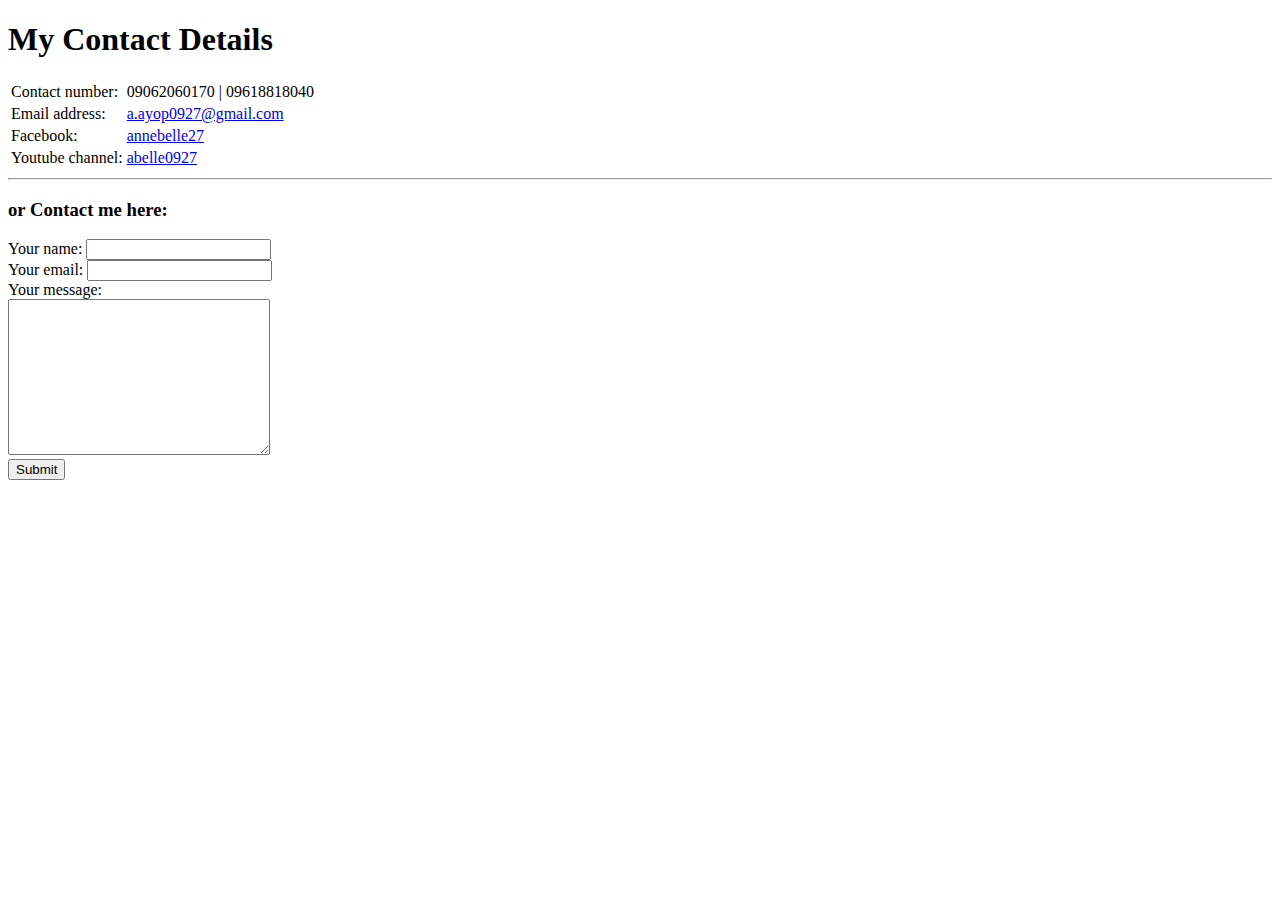
<file: contact.html>
<!DOCTYPE html>
<html lang="en">

<head>
    <meta charset="UTF-8">
    <title>Contact me</title>
</head>

<body>
    <h1>My Contact Details</h1>
    <table>
       
        <tr>
            <td>Contact number:</td>
            <td>09062060170 | 09618818040</td>
        </tr>
        <tr>
            <td>Email address:</td>
            <td><a href="https://mail.google.com/mail/u/0/#inbox">a.ayop0927@gmail.com</td>
        </tr>
        <tr>
            <td>Facebook:</td>
            <td><a href="https://www.facebook.com/annebelle27">annebelle27</a></td>
        </tr>
        <tr>
            <td>Youtube channel:</td>
            <td><a href="https://www.youtube.com/channel/UCm4XClHEIVbfdi6NbVAMXTA">abelle0927</a></td>
        </tr>


    </table>
    <hr>
    <h3>or Contact me here:</h3>
    <form action="mailto:a.ayop0927@gmail.com" method="post" enctype="text/plain">
        <label for="">Your name:</label>
        <input type="text" name="yourName" value="">
        <br>
        <label for="">Your email:</label>
        <input type="email" name="yourEmail" value="">
        <br>
        <label for="">Your message:</label>
        <br>
        <textarea name="yourMessage" id="" cols="30" rows="10"></textarea>
        <br>
        <input type="submit">
    </form>
</body>

</html>
</file>
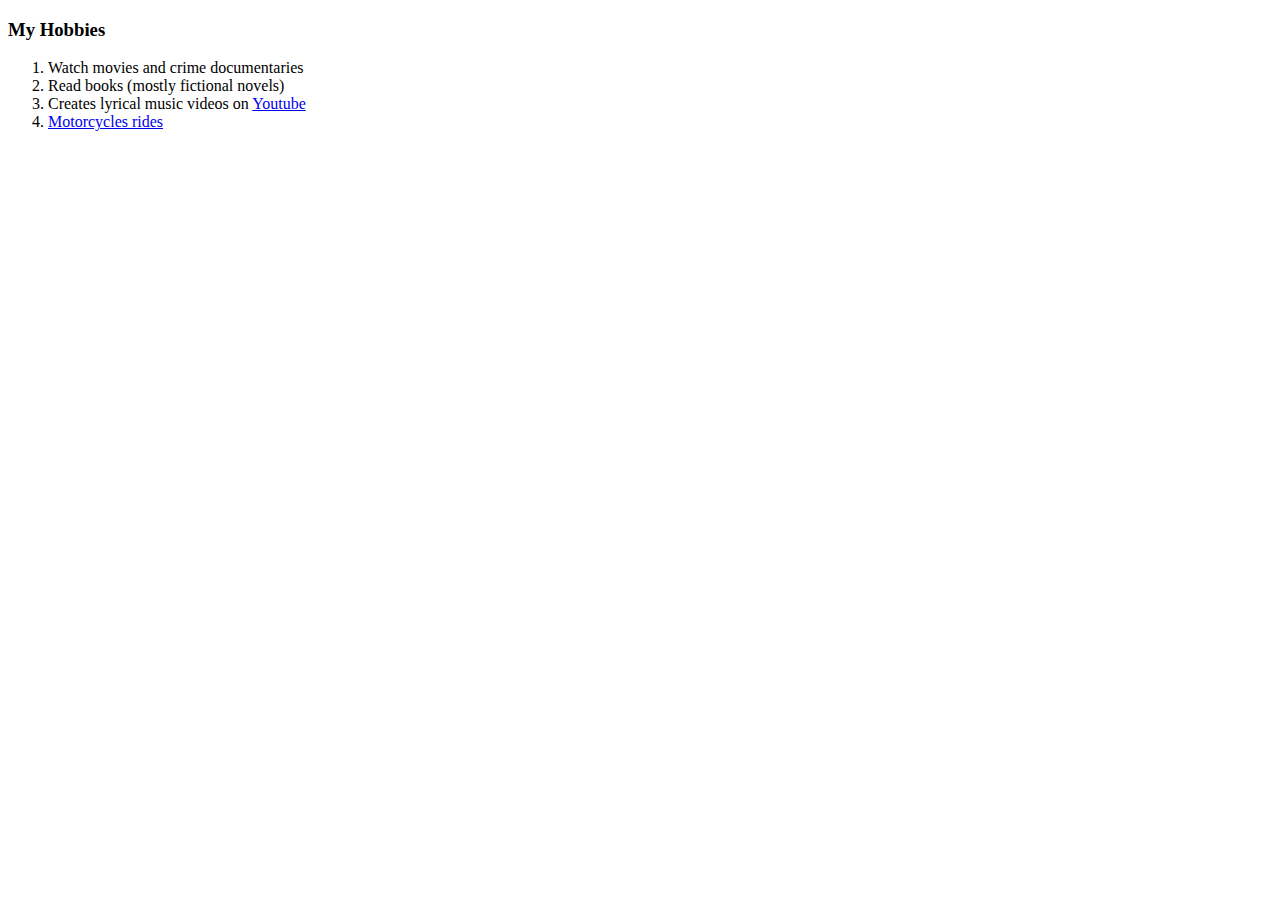
<file: hobbies.html>
<!DOCTYPE html>
<html lang="en">

<head>
    <meta charset="UTF-8">
    <title>Hobbies</title>
</head>

<body>
    <h3>My Hobbies</h3>
    <ol> <!--use for ordered list followed by <li>; can also choose numbers(default), letters (a or A) or roman numerals (i or I) by typing <ol type="i">-->
        <li>Watch movies and crime documentaries</li>
        <li>Read books (mostly fictional novels)</li>
        <li>Creates lyrical music videos on <a
                href="https://www.youtube.com/channel/UCm4XClHEIVbfdi6NbVAMXTA">Youtube</a></li>
        <li><a href="https://www.instagram.com/p/CXNdpV6P0m-B0GEVNXfnRUCcQGkt9ObOHunBFI0/">Motorcycles rides</a></li>
    </ol>
</body>

</html>
</file>
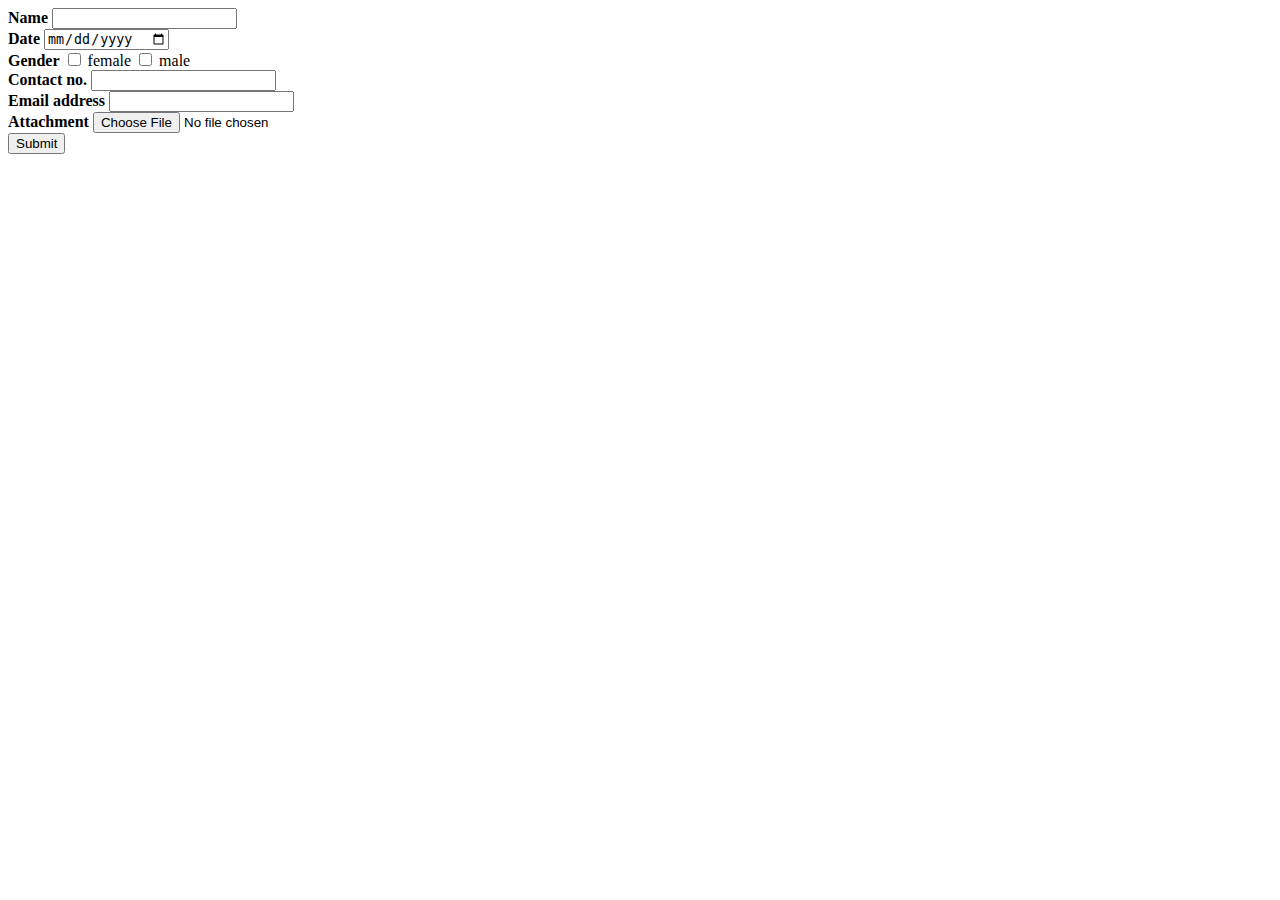
<file: inputs.html>
<!DOCTYPE html>
<html lang="en">

<head>
    <meta charset="UTF-8">
    <title>Inputs</title>
</head>

<body>
    <form action="index.html">
        <label for=""><strong>Name</strong></label>
        <input type="text">
        <br>
        <label for=""><strong>Date</strong></label>
        <input type="date">
        <br>
        <label for=""><strong>Gender</strong></label>
        <input type="checkbox">
        <label for="">female</label>
        <input type="checkbox">
        <label for="">male</label>
        <br>
        <label for=""><strong>Contact no.</strong></label>
        <input type="tel">
        <br>
        <label for=""><strong>Email address</strong></label>
        <input type="text">
        <br>
        <label for=""><strong>Attachment</strong></label>
        <input type="file">
        <br>
        <input type="submit">
    </form>
</body>

</html>
</file>
